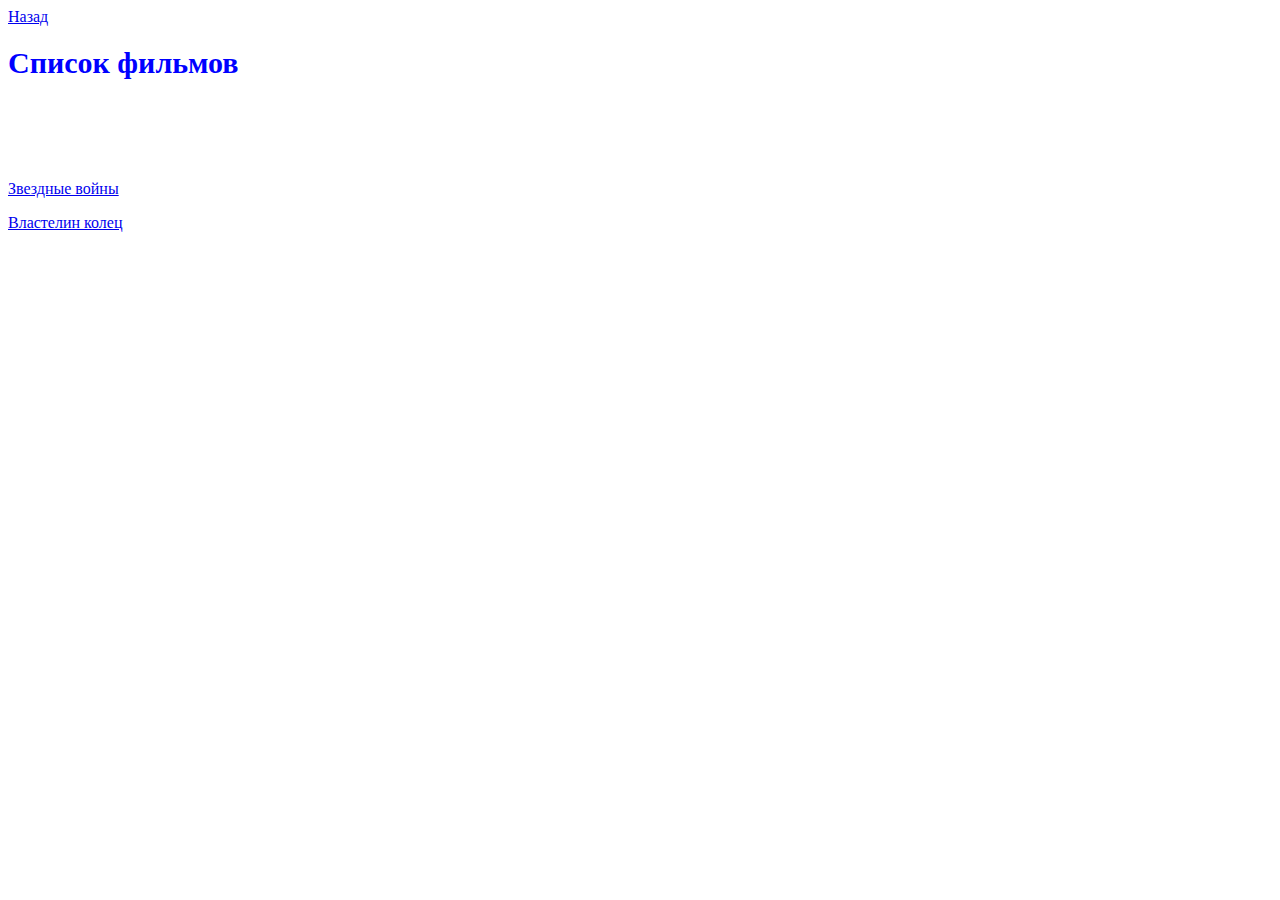
<file: movies.html>
<!DOCTYPE html>
<html lang="en">
<head>
    <meta charset="UTF-8">
    <title>Список фильмов</title>
    <link rel="stylesheet" href="index.css">
</head>
<body>
    <a href="index.html">Назад</a>
    <h1>Список фильмов</h1> 
    <p> 
    <a href="https://ru.wikipedia.org/wiki/Звёздные_войны">Звездные войны</a>
    </p>
 <p>
    <a href="https://ru.wikipedia.org/wiki/Властелин_колец_(кинотрилогия)">Властелин колец</a>
</p>
</body>
</html>
</file>
<file: index.css>
h1 {
    font-size: 30px;
    color:blue;
    margin-bottom: 100px;
}
.output{
    color: red;
}
</file>
